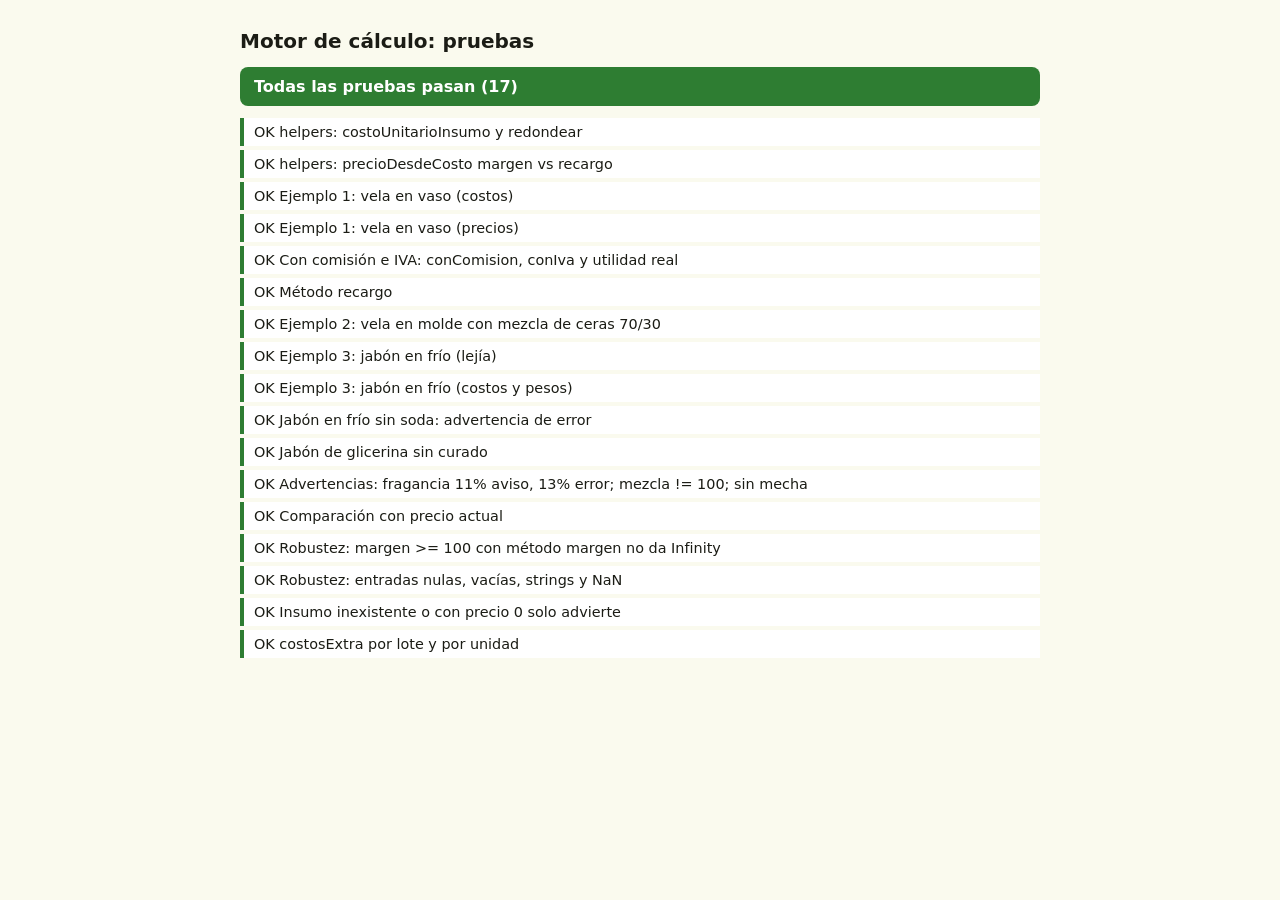
<file: tests/index.html>
<!doctype html>
<html lang="es">
<head>
<meta charset="utf-8">
<meta name="viewport" content="width=device-width, initial-scale=1">
<title>Tests del motor de cálculo</title>
<style>
  body { font-family: system-ui, sans-serif; background: #fafaee; color: #1b1c15; margin: 0; padding: 16px; max-width: 800px; margin-inline: auto; }
  h1 { font-size: 1.25rem; }
  #resumen { padding: 10px 14px; border-radius: 8px; font-weight: 600; color: #fff; margin-bottom: 12px; }
  #resumen.ok { background: #2e7d32; } #resumen.fail { background: #c62828; }
  ul { list-style: none; padding: 0; margin: 0; }
  li { padding: 6px 10px; border-left: 4px solid; margin-bottom: 4px; background: #fff; font-size: .9rem; }
  li.pass { border-color: #2e7d32; } li.fail { border-color: #c62828; background: #fdecea; }
  li small { display: block; color: #555; white-space: pre-wrap; }
</style>
</head>
<body>
<h1>Motor de cálculo: pruebas</h1>
<div id="resumen">Ejecutando…</div>
<ul id="lista"></ul>
<script src="../assets/js/calc.js"></script>
<script src="calc.tests.js"></script>
</body>
</html>
</file>
